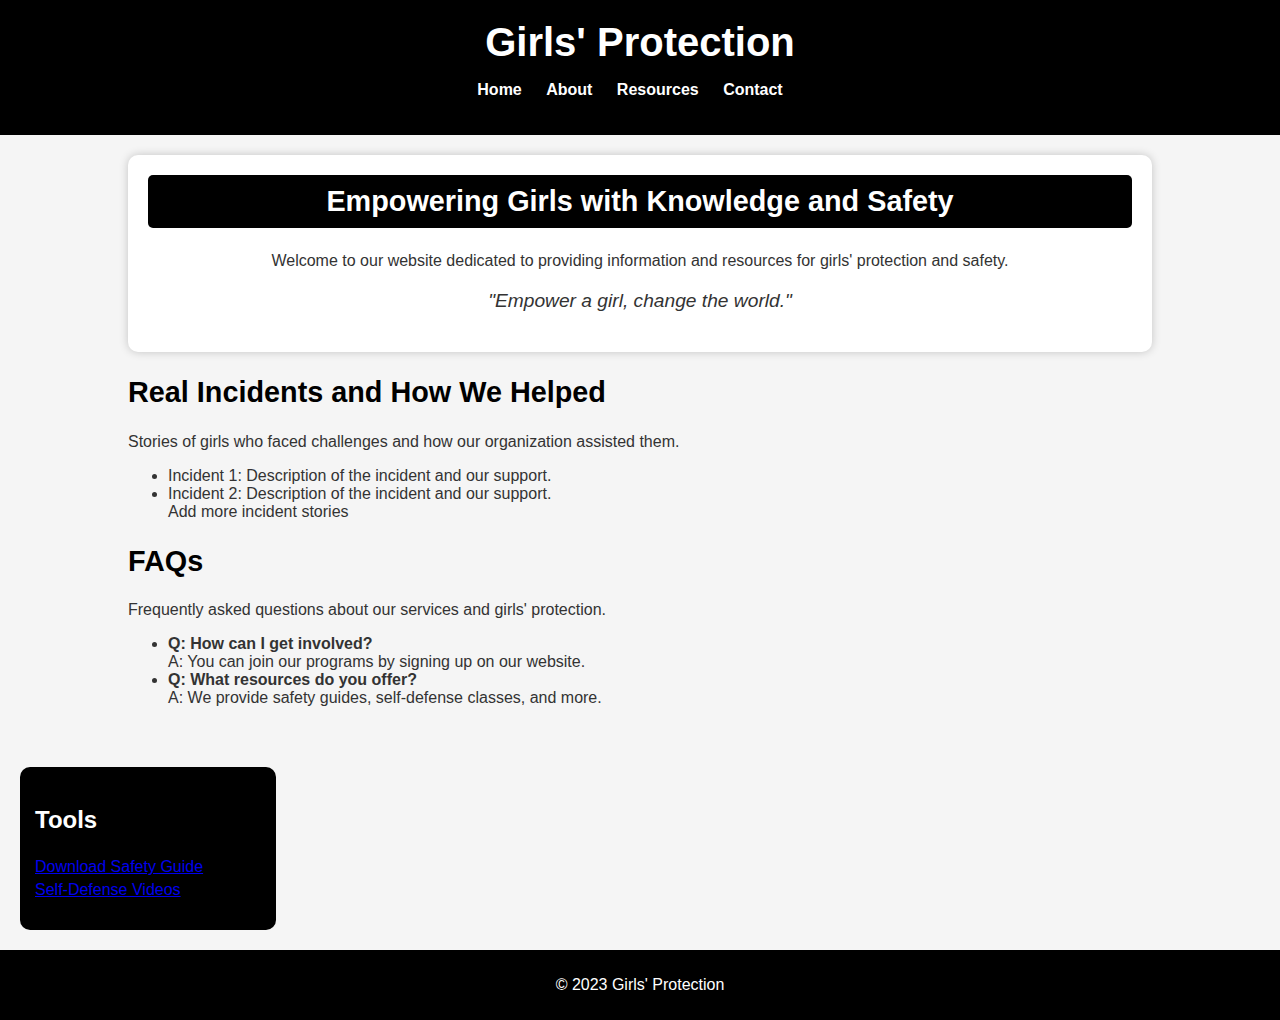
<file: index.html>
<!DOCTYPE html>    
<html>
<head>
  <meta charset="UTF-8">
  <title>Girls' Protection</title>
  <link rel="stylesheet" type="text/css" href="style.css">
</head>
<body>
  <header>
    <h1>Girls' Protection</h1>
    <nav>
      <ul>
        <li><a href="index.html">Home</a></li>
        <li><a href="about.html">About</a></li>
        <li><a href="resources.html">Resources</a></li>
        <li><a href="contact.html">Contact</a></li>
      </ul>
    </nav>
  </header>
  <main>
    <section class="featured">
      <h2>Empowering Girls with Knowledge and Safety</h2>
      <p>Welcome to our website dedicated to providing information and resources for girls' protection and safety.</p>
      <blockquote>"Empower a girl, change the world."</blockquote>
    </section>
    <section class="incidents">
      <h2>Real Incidents and How We Helped</h2>
      <p>Stories of girls who faced challenges and how our organization assisted them.</p>
      <ul>
        <li>Incident 1: Description of the incident and our support.</li>
        <li>Incident 2: Description of the incident and our support.</li>
     Add more incident stories 
    </ul>
</section>
<section class="faq">
  <h2>FAQs</h2>
  <p>Frequently asked questions about our services and girls' protection.</p>
  <ul>
    <li><strong>Q: How can I get involved?</strong><br>A: You can join our programs by signing up on our website.</li>
    <li><strong>Q: What resources do you offer?</strong><br>A: We provide safety guides, self-defense classes, and more.</li>
    <!-- Add more FAQs -->
  </ul>
</section>
</main>
<aside>
<div class="sidebar">
  <h3>Tools</h3>
  <ul>
    <li><a href="safety_guide.pdf">Download Safety Guide</a></li>
    <li><a href="self_defense_videos.html">Self-Defense Videos</a></li>
 
  </ul>
</div>
</aside>
<footer>
<p>&copy; 2023 Girls' Protection</p>
</footer>
</body>
</html>
</file>
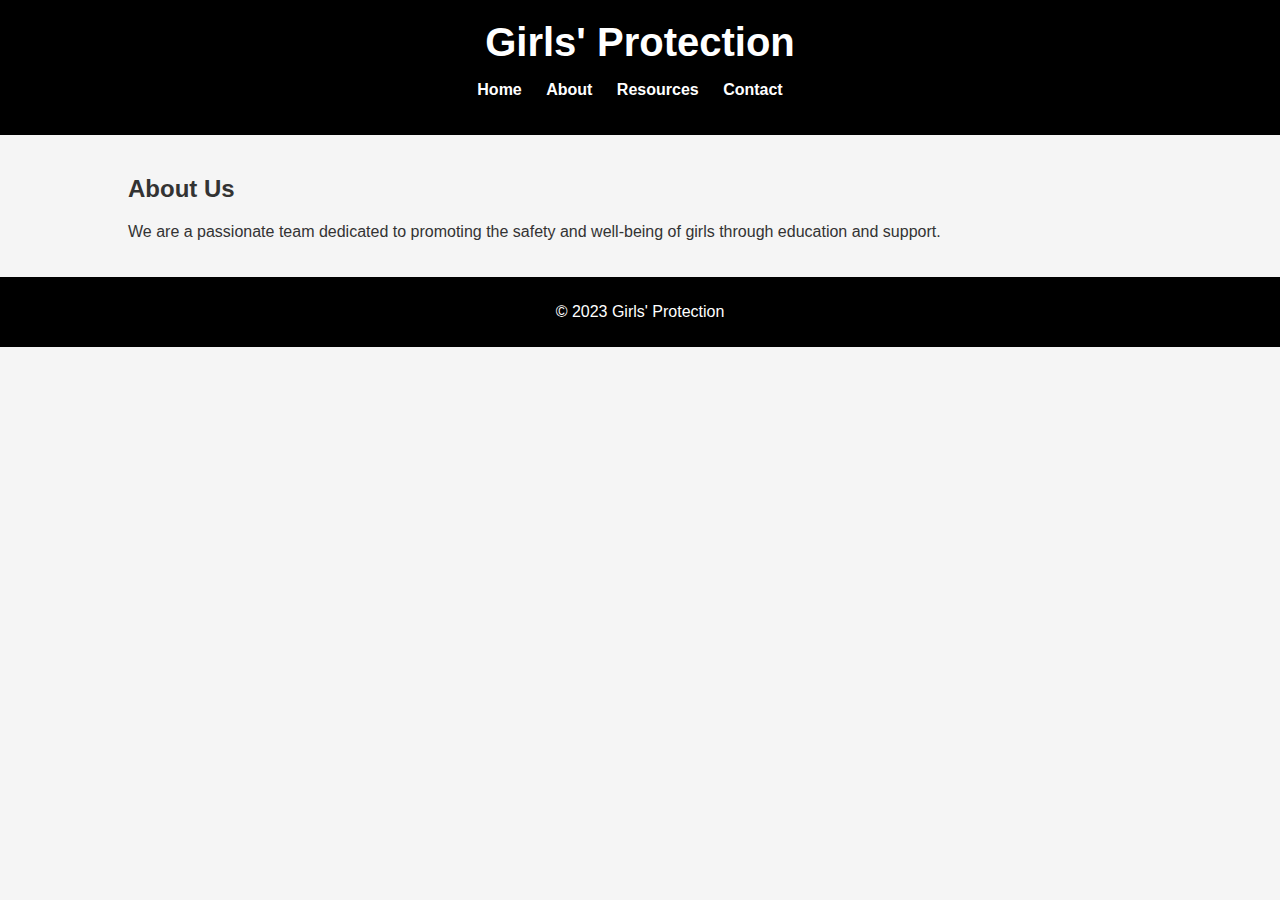
<file: about.html>
<!-- <!DOCTYPE html>
<html>
<head>
  <meta charset="UTF-8">
  <title>About Us</title>
  <link rel="stylesheet" type="text/css" href="style.css">
</head>
<body>
  <header>
    <h1>Girls' Protection</h1>
    <nav>
      <ul>
        <li><a href="index.html">Home</a></li>
        <li><a href="about.html">About</a></li>
        <li><a href="contact.html">Contact</a></li>
      </ul>
    </nav>
  </header>
  <section class="content">
    <h2>About Us</h2>
    <p>We are a passionate team dedicated to promoting the safety and well-being of girls through education and support.</p>
    <button onclick="showTeamMembers()">Meet the Team</button>
    <div id="team-members" style="display: none;">
      <h3>Our Team Members</h3>
      <ul>
        <li>Pooja Adani - Founder</li>
        <li>Herin Adani- Outreach Coordinator</li>
        <li>Mokshi vohera - Education Specialist</li>
         Add more team members as needed -->
      <!-- </ul>
    </div>
  </section>
  <footer>
    <p>&copy; 2023 Girls' Protection</p>
  </footer>
  <script>
    function showTeamMembers() {
      var teamMembers = document.getElementById("team-members");
      teamMembers.style.display = "block";
    }
  </script>
</body>
</html>  -->

<!DOCTYPE html>
<html>
<head>
  <meta charset="UTF-8">
  <title>About Us</title>
  <link rel="stylesheet" type="text/css" href="style.css">
</head>
<body>
  <header>
    <h1>Girls' Protection</h1>
    <nav>
      <ul>
        <li><a href="index.html">Home</a></li>
        <li><a href="about.html">About</a></li>
        <li><a href="resources.html">Resources</a></li>
        <li><a href="contact.html">Contact</a></li>
      </ul>
    </nav>
  </header>
  <main>
    <section class="content">
      <h2>About Us</h2>
      <p>We are a passionate team dedicated to promoting the safety and well-being of girls through education and support.</p>
    </section>
  </main>
  <footer>
    <p>&copy; 2023 Girls' Protection</p>
  </footer>
</body>
</html>
</file>
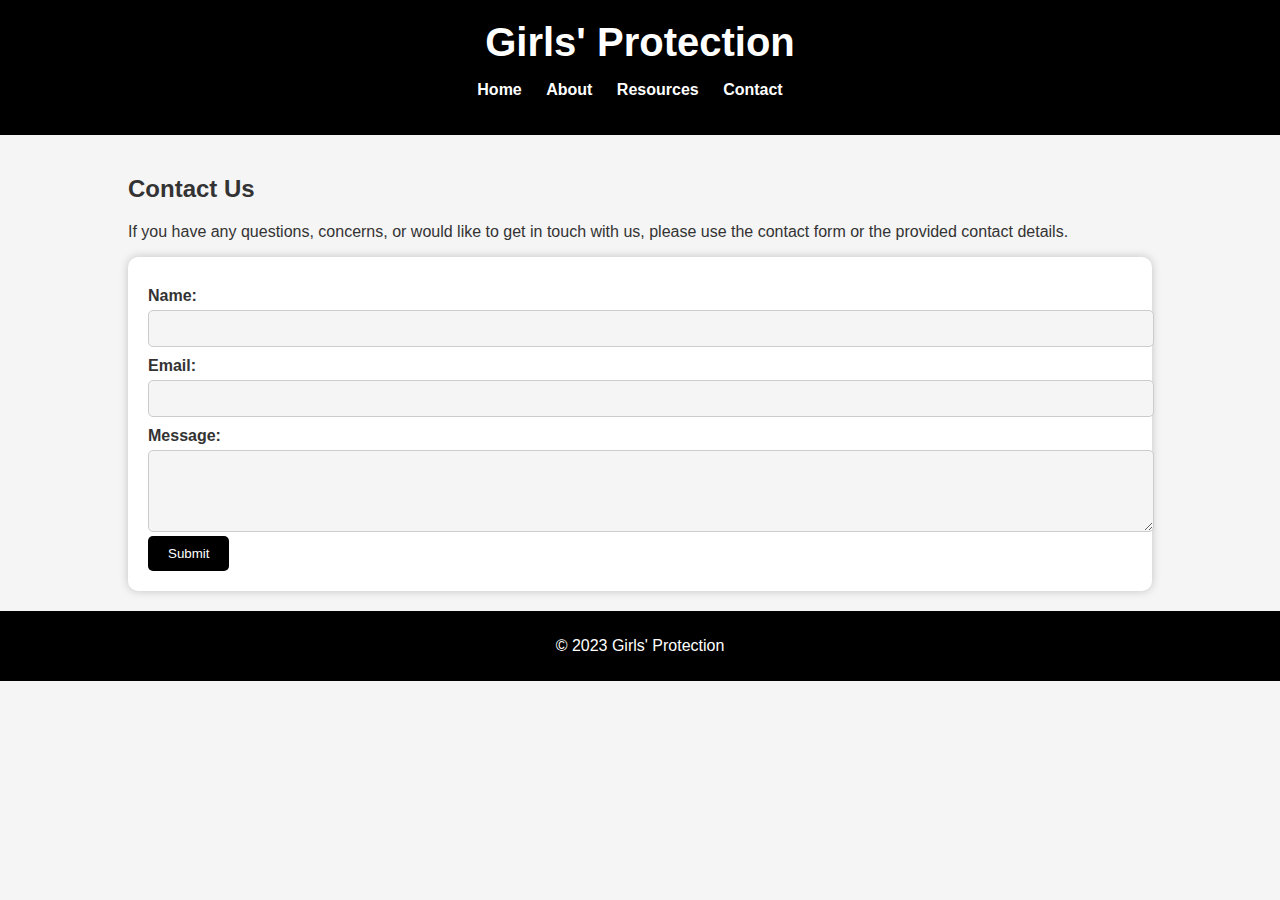
<file: contact.html>
<!-- <!DOCTYPE html>
<html>
<head>
  <meta charset="UTF-8">
  <title>Contact Us</title>
  <link rel="stylesheet" type="text/css" href="style.css">
</head>
<body>
  <header>
    <h1>Girls' Protection</h1>
    <nav>
      <ul>
        <li><a href="index.html">Home</a></li>
        <li><a href="about.html">About</a></li>
        <li><a href="contact.html">Contact</a></li>
      </ul>
    </nav>
  </header>
  <section class="content">
    <h2>Contact Us</h2>
    <p>If you have any questions, concerns, or would like to get in touch with us, please use the contact form or the provided contact details.</p>
  </section>
  <form class="contact-form">
    <label for="name">Name:</label>
    <input type="text" id="name" name="name" required>
    <label for="email">Email:</label>
    <input type="email" id="email" name="email" required>
    <label for="message">Message:</label>
    <textarea id="message" name="message" rows="4" required></textarea>
    <button type="button" onclick="submitForm()">Submit</button>
  </form>
  <footer>
    <p>&copy; 2023 Girls' Protection</p>
  </footer>
  <script>
    function submitForm() {
      alert("Your message has been submitted. We will get in touch with you soon.");
    }
  </script>
</body>
</html> -->

<!DOCTYPE html>
<html>
<head>
  <meta charset="UTF-8">
  <title>Contact Us</title>
  <link rel="stylesheet" type="text/css" href="style.css">
</head>
<body>
  <header>
    <h1>Girls' Protection</h1>
    <nav>
      <ul>
        <li><a href="index.html">Home</a></li>
        <li><a href="about.html">About</a></li>
        <li><a href="resources.html">Resources</a></li>
        <li><a href="contact.html">Contact</a></li>
      </ul>
    </nav>
  </header>
  <main>
    <section class="content">
      <h2>Contact Us</h2>
      <p>If you have any questions, concerns, or would like to get in touch with us, please use the contact form or the provided contact details.</p>
    </section>
    <form class="contact-form">
      <label for="name">Name:</label>
      <input type="text" id="name" name="name" required>
      <label for="email">Email:</label>
      <input type="email" id="email" name="email" required>
      <label for="message">Message:</label>
      <textarea id="message" name="message" rows="4" required></textarea>
      <button type="button" onclick="submitForm()">Submit</button>
    </form>
  </main>
  <footer>
    <p>&copy; 2023 Girls' Protection</p>
  </footer>
</body>
</html>
</file>
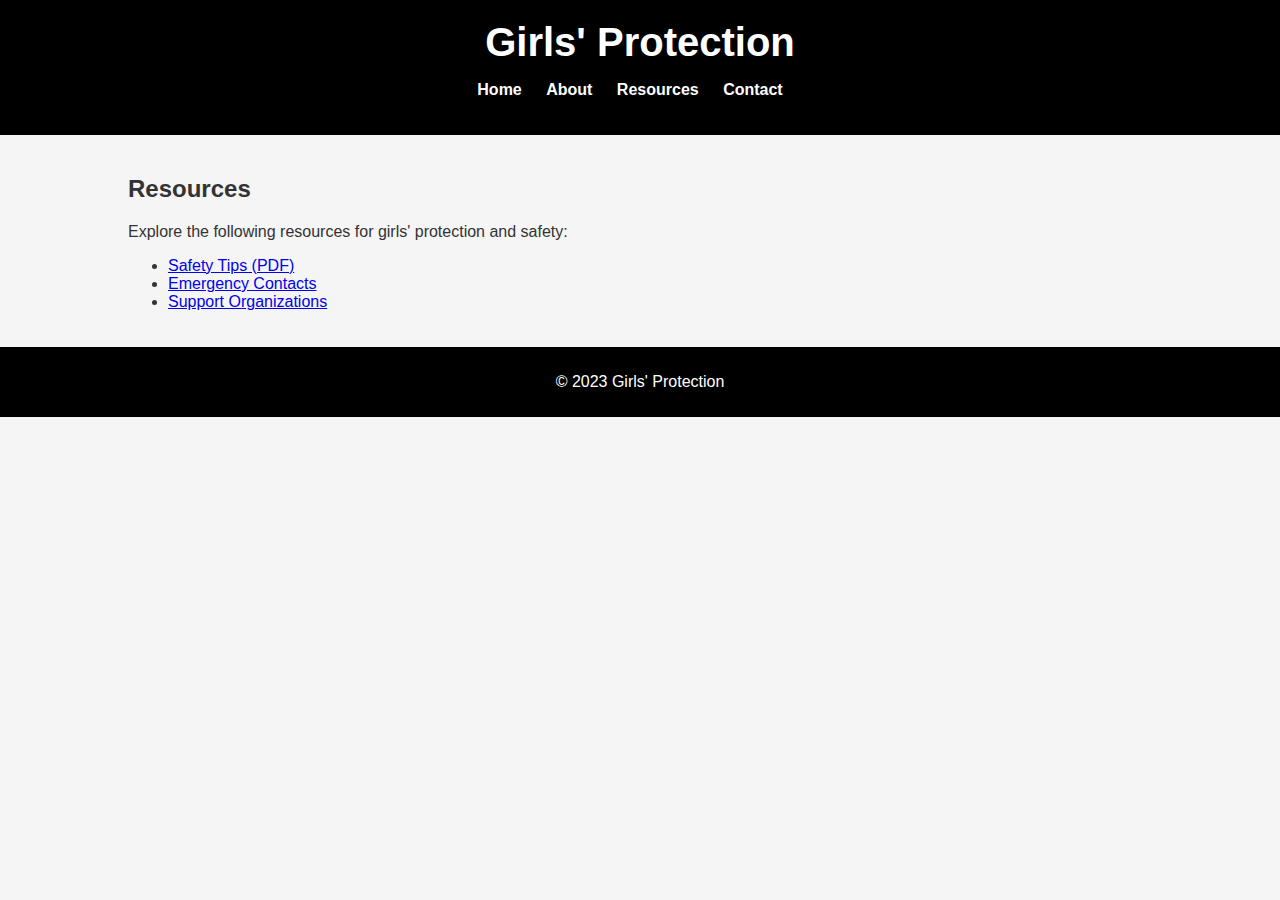
<file: resources.html>
<!DOCTYPE html>
<html>
<head>
  <meta charset="UTF-8">
  <title>Resources</title>
  <link rel="stylesheet" type="text/css" href="style.css">
</head>
<body>
  <header>
    <h1>Girls' Protection</h1>
    <nav>
      <ul>
        <li><a href="index.html">Home</a></li>
        <li><a href="about.html">About</a></li>
        <li><a href="resources.html">Resources</a></li>
        <li><a href="contact.html">Contact</a></li>
      </ul>
    </nav>
  </header>
  <main>
    <section class="content">
      <h2>Resources</h2>
      <p>Explore the following resources for girls' protection and safety:</p>
      <ul>
        <li><a href="safety_tips.pdf">Safety Tips (PDF)</a></li>
        <li><a href="emergency_contacts.html">Emergency Contacts</a></li>
        <li><a href="support_organizations.html">Support Organizations</a></li>
        <!-- Add more resource links as needed -->
      </ul>
    </section>
  </main>
  <footer>
    <p>&copy; 2023 Girls' Protection</p>
  </footer>
</body>
</html>
</file>
<file: style.css>
/* Your existing CSS styles here */

/* Style for blockquote (quote) */
blockquote {
    font-style: italic;
    margin: 20px 0;
  }
  
  /* Style for sidebar */
  .sidebar {
    background-color: #f0f0f0;
    padding: 10px;
    border-radius: 10px;
  }
  
  .sidebar h3 {
    font-size: 1.2em;
  }
  
  .sidebar ul {
    list-style: none;
    padding: 0;
  }
  
  .sidebar ul li {
    margin: 5px 0;
  }
  
  /* Style for incident stories and FAQs (placeholders) */
  .incidents, .faq {
    margin: 20px 0;
  }
  
  .incidents h2, .faq h2 {
    font-size: 1.5em;
    color: black;
  }
  
  /* Additional CSS styles as needed */
  /* Global styles */
body {
    font-family: 'Arial', sans-serif;
    margin: 0;
    padding: 0;
    background-color: #f5f5f5;
    color: #333;
  }
  
  /* Header styles */
  header {
    background: black ;
    padding: 20px 0;
    text-align: center;
    color: white;
  }
  
  header h1 {
    font-family: 'Trebuchet MS', sans-serif;
    font-size: 2.5em;
    margin: 0;
  }
  
  nav ul {
    list-style: none;
    padding: 0;
    text-align: center;
  }
  
  nav ul li {
    display: inline;
    margin-right: 20px;
  }
  
  nav a {
    text-decoration: none;
    color: white;
    font-weight: bold;
  }
  
  /* Main content styles */
  main {
    width: 80%;
    margin: 0 auto;
    padding: 20px;
  }
  
  /* Feature section styles */
  .featured {
    background-color: #ffffff;
    padding: 20px;
    text-align: center;
    box-shadow: 0 0 10px rgba(0, 0, 0, 0.2);
    border-radius: 10px;
  }
  
  .featured h2 {
    background-color: black;
    color: white;
    font-size: 1.8em;
    padding: 10px;
    border-radius: 5px;
    margin-top: 0;
  }
  
  blockquote {
    font-style: italic;
    font-size: 1.2em;
    margin: 20px 0;
  }
  
  /* Incidents and FAQ section styles */
  .incidents, .faq {
    margin: 20px 0;
  }
  
  .incidents h2, .faq h2 {
    font-size: 1.8em;
    color: black;
  }
  
  /* Sidebar styles */
  aside {
    width: 20%;
    padding: 20px;
  }
  
  .sidebar {
    background-color: black;
    color: white;
    padding: 15px;
    border-radius: 10px;
  }
  
  .sidebar h3 {
    font-size: 1.5em;
  }
  
  .sidebar ul {
    list-style: none;
    padding: 0;
  }
  
  .sidebar ul li {
    margin: 5px 0;
  }
  
  /* Contact form styles */
  .contact-form {
    background-color: #ffffff;
    padding: 20px;
    border-radius: 10px;
    box-shadow: 0 0 10px rgba(0, 0, 0, 0.2);
  }
  
  .contact-form label {
    display: block;
    font-weight: bold;
    margin-top: 10px;
    color: #333;
  }
  
  .contact-form input[type="text"],
  .contact-form input[type="email"],
  .contact-form textarea {
    width: 100%;
    padding: 10px;
    margin-top: 5px;
    border: 1px solid #ccc;
    border-radius: 5px;
    background-color: #f5f5f5;
  }
  
  .contact-form button {
    background: black;
    color: white;
    border: none;
    padding: 10px 20px;
    border-radius: 5px;
    cursor: pointer;
  }
  
  .contact-form button:hover {
    background: black;
  }
  
  /* Footer styles */
  footer {
    background: black;
    color: white;
    text-align: center;
    padding: 10px 0;
  }
</file>
